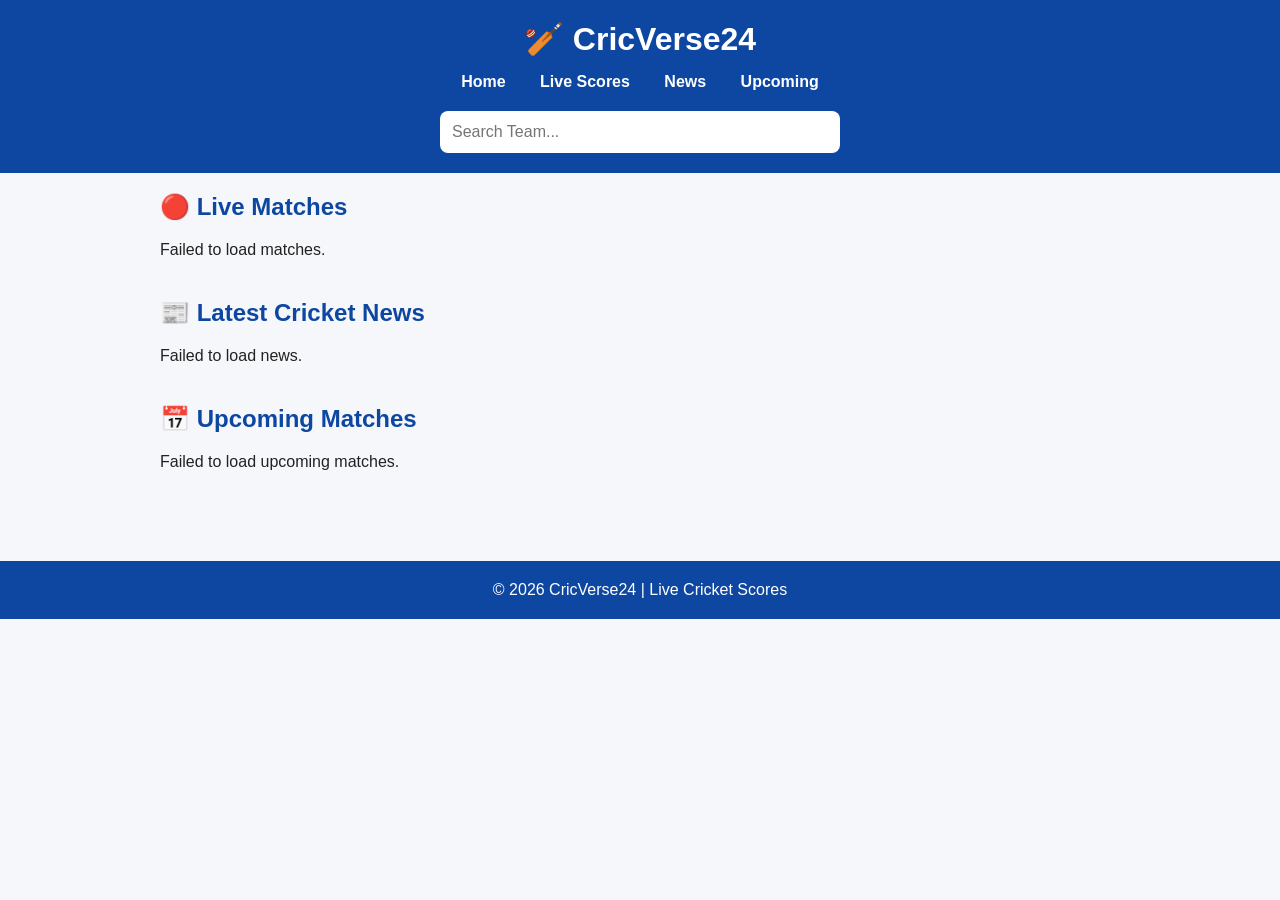
<file: index.html>
<!DOCTYPE html>
<html lang="en">
<head>
<meta charset="UTF-8">
<meta name="viewport" content="width=device-width, initial-scale=1.0">
<meta name="google-site-verification" content="0ggGdYUD_0Uz25ZrExYcfA1tpwZGPlGvZZ73AVzUQ7c" />
<title>CricVerse24 - Live Cricket Scores</title>

<link rel="stylesheet" href="style.css">
  <!-- Google tag (gtag.js) -->
<script async src="https://www.googletagmanager.com/gtag/js?id=G-P1N6SBET8Q"></script>
<script>
  window.dataLayer = window.dataLayer || [];
  function gtag(){dataLayer.push(arguments);}
  gtag('js', new Date());

  gtag('config', 'G-P1N6SBET8Q');
</script>
  
</head>
<body>

<header>
<h1>🏏 CricVerse24</h1>

<nav>
<a href="#">Home</a>
<a href="#live">Live Scores</a>
<a href="news.html">News</a>
<a href="#upcoming">Upcoming</a>
</nav>

<input type="text" id="searchBox" placeholder="Search Team...">

</header>

<main>

<section id="live">
<h2>🔴 Live Matches</h2>

<div id="liveMatches">
Loading live matches...
</div>
</section>

<section id="news">
<h2>📰 Latest Cricket News</h2>

<div id="newsContainer">

<div class="card">
<h3>Loading News...</h3>
</div>

</div>

</section>

<section id="upcoming">
<h2>📅 Upcoming Matches</h2>

<div id="upcomingMatches">

<div class="card">
Loading upcoming matches...
</div>

</div>

</section>

</main>

<footer>

<p>© 2026 CricVerse24 | Live Cricket Scores</p>

</footer>

<script src="app.js"></script>

</body>
</html>
</file>
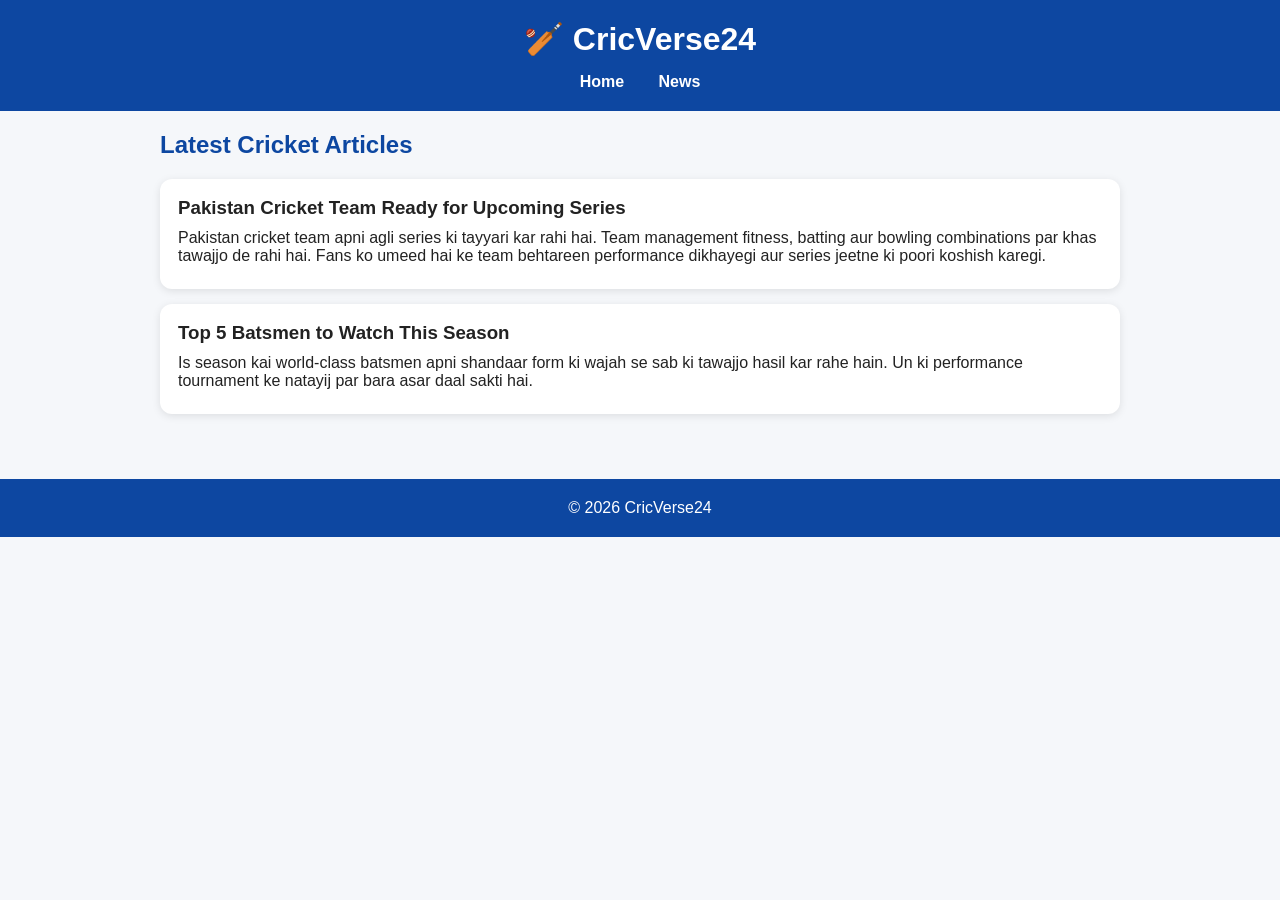
<file: news.html>
<!DOCTYPE html>
<html lang="en">
<head>
<meta charset="UTF-8">
<meta name="viewport" content="width=device-width, initial-scale=1.0">
<title>CricVerse24 - Cricket News</title>
<link rel="stylesheet" href="style.css">
</head>
<body>

<header>
<h1>🏏 CricVerse24</h1>

<nav>
<a href="index.html">Home</a>
<a href="news.html">News</a>
</nav>

</header>

<main>

<h2>Latest Cricket Articles</h2>

<div class="card">
<h3>Pakistan Cricket Team Ready for Upcoming Series</h3>

<p>
Pakistan cricket team apni agli series ki tayyari kar rahi hai. Team management fitness, batting aur bowling combinations par khas tawajjo de rahi hai. Fans ko umeed hai ke team behtareen performance dikhayegi aur series jeetne ki poori koshish karegi.
</p>

</div>

<div class="card">
<h3>Top 5 Batsmen to Watch This Season</h3>

<p>
Is season kai world-class batsmen apni shandaar form ki wajah se sab ki tawajjo hasil kar rahe hain. Un ki performance tournament ke natayij par bara asar daal sakti hai.
</p>

</div>

</main>

<footer>
<p>© 2026 CricVerse24</p>
</footer>

</body>
</html>
</file>
<file: style.css>
*{
margin:0;
padding:0;
box-sizing:border-box;
font-family:Arial,sans-serif;
}

body{
background:#f5f7fa;
color:#222;
}

header{
background:#0d47a1;
color:white;
padding:20px;
text-align:center;
}

nav{
margin-top:15px;
}

nav a{
color:white;
text-decoration:none;
margin:0 15px;
font-weight:bold;
}

nav a:hover{
text-decoration:underline;
}

#searchBox{
margin-top:20px;
padding:12px;
width:90%;
max-width:400px;
border:none;
border-radius:8px;
font-size:16px;
}

main{
max-width:1000px;
margin:auto;
padding:20px;
}

section{
margin-bottom:40px;
}

h2{
margin-bottom:20px;
color:#0d47a1;
}

.card{
background:white;
padding:18px;
margin-bottom:15px;
border-radius:12px;
box-shadow:0 2px 8px rgba(0,0,0,.1);
}

.card h3{
margin-bottom:10px;
}

.card p{
margin:6px 0;
}

footer{
background:#0d47a1;
color:white;
text-align:center;
padding:20px;
margin-top:30px;
}

@media(max-width:768px){

nav{
display:flex;
justify-content:center;
flex-wrap:wrap;
gap:10px;
}

nav a{
margin:5px;
}

#searchBox{
width:95%;
}

}
</file>
